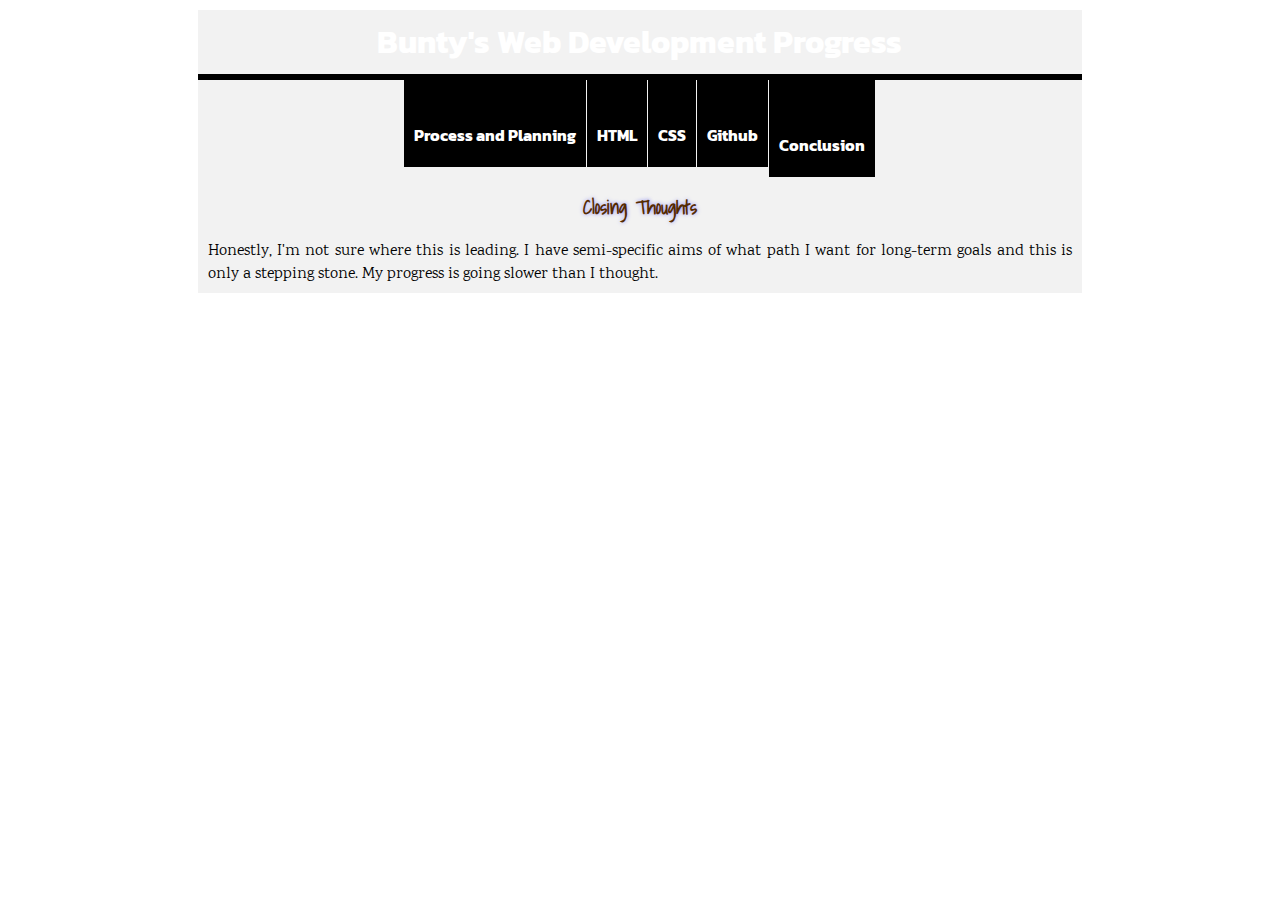
<file: closingthoughts.html>
<!DOCTYPE html>
<html>

<head>
    <meta charset="utf-8">
    <title>Closing Thoughts - Bunty's Web Dev Progress</title>
    <link rel="stylesheet" type="text/css" href="stylesheet.css">
</head>

<body>

<div id="wrap">

    <h1>Bunty's Web Development Progress</h1>
    <nav>
        <h1 class="outline">--- Main Navigation ---</h1>

        <div id="tabs">
            <ul>
                <li class="first"><a href="index.html"><section><h2>Process and Planning</h2></section></a>
                </li>
                <li><a href="html.html"><section><h2>HTML</h2></section></a>
                </li>
                <li><a href="css.html"><section><h2>CSS</h2></section></a>
                </li>
                <li><a href="github.html"><section><h2>Github</h2></section></a>
                </li>
                <li class="active"><a href="closingthoughts.html"><section><h2>Conclusion</h2></section></a>
                </li>
            </ul>
        </div>
    </nav>
    <section>
        <h1 class="outline">--- Content ---</h1>

        <div id="content">
            <section>
                <h3>Closing Thoughts</h3>
                <h4>Honestly, I'm not sure where this is leading. I have semi-specific aims of what path I want for long-term
                    goals and this is only a stepping stone. My progress is going slower than I thought.</h4>
            </section>
        </div>
    </section>
</div>

</body>
</html>
</file>
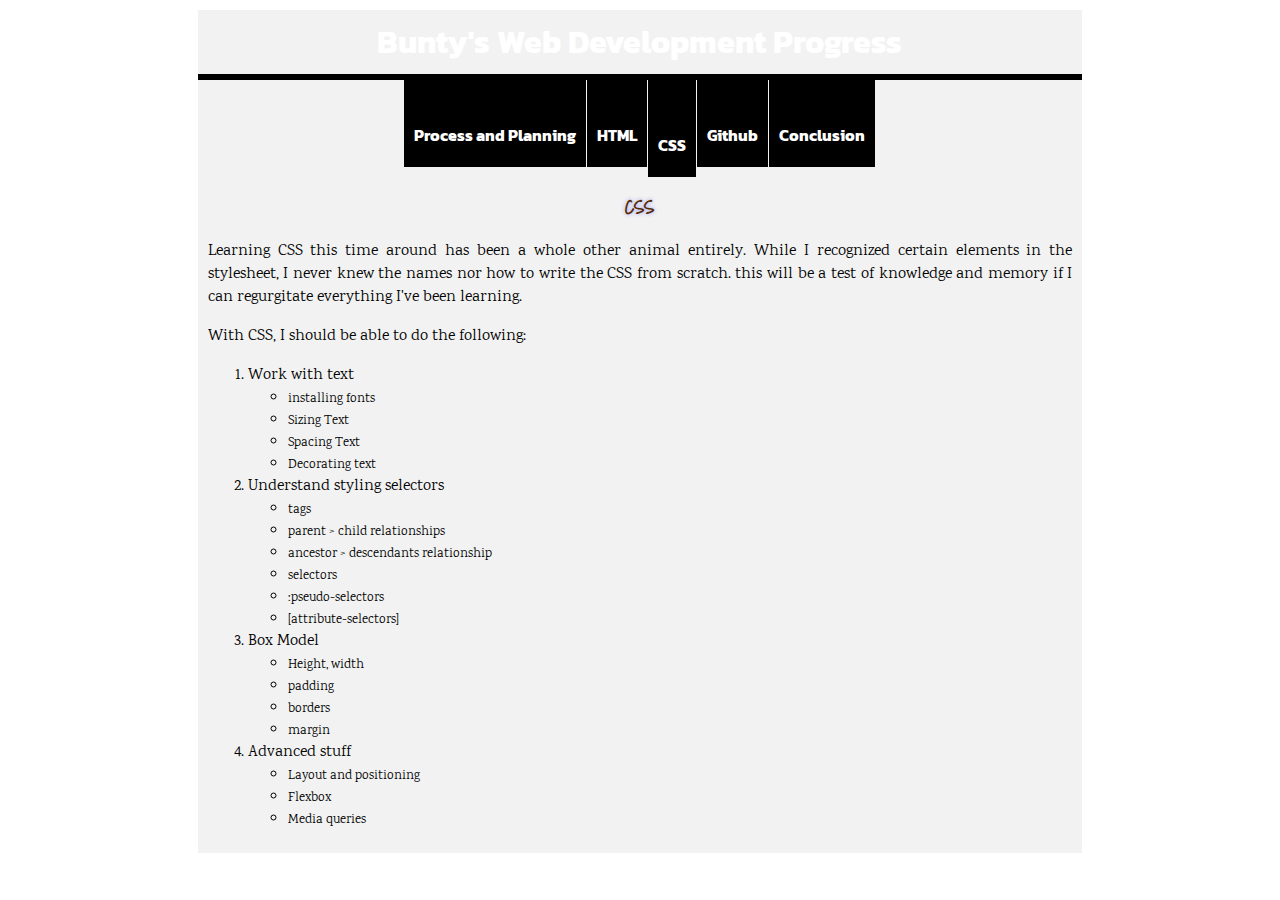
<file: css.html>
<!DOCTYPE html>
<html>

<head>
    <meta charset="utf-8">
    <title>CSS - Bunty's Web Dev Planning</title>
    <link rel="stylesheet" type="text/css" href="stylesheet.css">
</head>

<body>

<div id="wrap">

    <h1>Bunty's Web Development Progress</h1>
    <nav>
        <h1 class="outline">--- Main Navigation ---</h1>

        <div id="tabs">
            <ul>
                <li class="first"><a href="index.html"><section><h2>Process and Planning</h2></section></a>
                </li>
                <li><a href="html.html"><section><h2>HTML</h2></section></a>
                </li>
                <li class="active"><a href="css.html"><section><h2>CSS</h2></section></a>
                </li>
                <li><a href="github.html"><section><h2>Github</h2></section></a>
                </li>
                <li class="last"><a href="closingthoughts.html"><section><h2>Conclusion</h2></section></a>
                </li>
            </ul>
        </div>
    </nav>
    <section>
        <h1 class="outline">--- Content ---</h1>

        <div id="content">
            <section>
                <h3>CSS</h3>
                <p>Learning CSS this time around has been a whole other animal entirely. While I recognized certain elements in
                    the stylesheet, I never knew the names nor how to write the CSS from scratch. this will be a test of
                    knowledge and memory if I can regurgitate
                    everything I've been learning.</p>

                <p>With CSS, I should be able to do the following:</p>

                <ol>
                    <li>

                        <h4>Work with text</h4>
                        <ul>
                            <li><h5>installing fonts</h5></li>
                            <li><h5>Sizing Text</h5></li>
                            <li><h5>Spacing Text</h5></li>
                            <li><h5>Decorating text</h5></li>
                        </ul>

                    </li>

                    <li><h4>Understand styling selectors</h4>
                        <ul>
                            <li><h5>tags</h5></li>
                            <li><h5>parent > child relationships</h5></li>
                            <li><h5>ancestor > descendants relationship</h5></li>
                            <li><h5>selectors</h5></li>
                            <li><h5>:pseudo-selectors</h5></li>
                            <li><h5>[attribute-selectors]</h5></li>
                        </ul>
                    </li>
                    <li><h4>Box Model</h4>
                        <ul>
                            <li><h5>Height, width</h5></li>
                            <li><h5>padding</h5></li>
                            <li><h5>borders</h5></li>
                            <li><h5>margin</h5></li>
                        </ul>
                    </li>
                    <li><h4>Advanced stuff</h4>
                        <ul>
                            <li><h5>Layout and positioning</h5></li>
                            <li><h5>Flexbox</h5></li>
                            <li><h5>Media queries</h5></li>
                        </ul>
                    </li>
                </ol>
            </section>
        </div>
    </section>
</div>

</body>
</html>
</file>
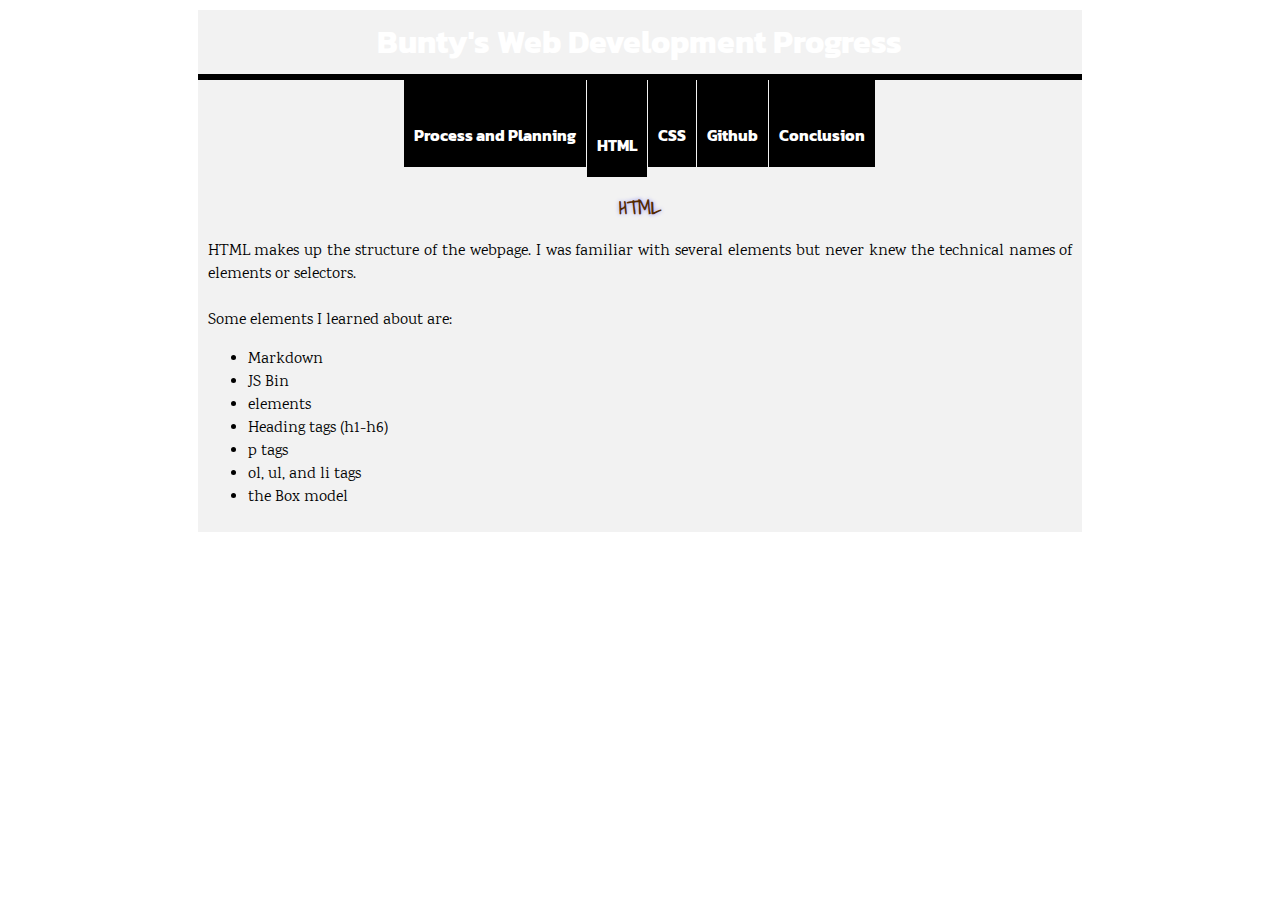
<file: html.html>
<!DOCTYPE html>
<html>

<head>
    <meta charset="utf-8">
    <title>HTML - Bunty's Web Dev Progress</title>
    <link rel="stylesheet" type="text/css" href="stylesheet.css">
</head>

<body>

<div id="wrap">

    <h1>Bunty's Web Development Progress</h1>
    <nav>
        <h1 class="outline">--- Main Navigation ---</h1>

        <div id="tabs">
            <ul>
                <li class="first"><a href="index.html"><section><h2>Process and Planning</h2></section></a>
                </li>
                <li class="active"><a href="html.html"><section><h2>HTML</h2></section></a>
                </li>
                <li><a href="css.html"><section><h2>CSS</h2></section></a>
                </li>
                <li><a href="github.html"><section><h2>Github</h2></section></a>
                </li>
                <li class="last"><a href="closingthoughts.html"><section><h2>Conclusion</h2></section></a>
                </li>
            </ul>
        </div>
    </nav>
    <section>
        <h1 class="outline">--- Content ---</h1>

        <div id="content">
            <section>
                <h3>HTML</h3>
                <p>HTML makes up the structure of the webpage. I was familiar with several elements but never knew the technical
                    names of elements or selectors. <br>
                    <br>
                    Some elements I learned about are:
                </p>
                <ul>
                    <li><h4>Markdown</h4></li>
                    <li><h4>JS Bin</h4></li>
                    <li><h4>elements</h4></li>
                    <li><h4>Heading tags (h1-h6)</h4></li>
                    <li><h4>p tags</h4></li>
                    <li><h4>ol, ul, and li tags</h4></li>
                    <li><h4>the Box model</h4></li>
                </ul>
            </section>
        </div>
    </section>
</div>

</body>
</html>
</file>
<file: stylesheet.css>
/*noinspection CssUnknownTarget,CssUnknownTarget,CssUnknownTarget,CssUnknownTarget,CssUnknownTarget,CssUnknownTarget,CssUnknownTarget,CssUnknownTarget,CssUnknownTarget,CssUnknownTarget,CssUnknownTarget*/

@import url(https://fonts.googleapis.com/css?family=Kanit|Shadows+Into+Light|Karma:400,500);
#wrap {
    width: 70%;
    margin: 10px auto;
    padding: 0 0 7px 0;
    background-color: #f2f2f2;
}
#tabs {
    clear: left;
    float: left;
    padding: 0;
    border-top: 6px solid #000;
    width: 100%;
    overflow: hidden;
}
#tabs ul {
    float: left;
    margin: 0;
    padding: 0 0 15px 0;
    list-style: none;
    position: relative;
    left: 50%;
    text-align: center;
}
#tabs ul li {
    display: block;
    float: left;
    list-style: none;
    margin: 0;
    padding: 0;
    position: relative;
    right: 50%;
}
#tabs ul li a {
    display: block;
    float: left;
    margin: 0 1px 0 0;
    padding: 30px 10px 6px 10px;
    background: #000;
    text-decoration: none;
    color: #fff;
}
#tabs ul li a:hover {
    padding: 35px 10px 6px 10px;
}
#tabs ul li.active a,
#tabs ul li.active a:hover {
    padding: 40px 10px 6px 10px;
}
h1 {
    background: url(http://static1.squarespace.com/static/55fe979de4b0fc002cb3f625/t/56138a68e4b050bca10784b6/1444121195385/jeep.jpg) 0 -15px;
    background-size: cover;
    padding: 8px;
    margin: 0;
    color: #ffffff;
    text-align: center;
    font-family: Kanit, sans-serif;
}

h2 {
    font-family: Kanit, serif;
    font-size: 1em;
}

h1.outline, .outline {
    display: none;
}

h3 {
    margin-top: 0;
    padding-top: 0;
    text-align: center;
    font-family: Shadows Into Light, sans-serif;
    color: #552A00;
    text-shadow: 0 0 4px rgba(0, 0, 255, .4);
}

h4 {
    margin: 0;
    font-weight: normal;
}
h5 {
    margin: 0;
    font-weight: normal;
}
#content {
    font-family: Karma, serif;
    padding: 0 10px;
    text-align: justify;
}
img {
    width: 100%;
    border: 2px solid black;
    border-radius: 4%;
    padding: 0;
    background-color: black;
}
.img-container {
    width: 50%;
    margin: 0 20px 0 5px;
    filter: drop-shadow(15px 17px 2px black) brightness(100%);
    float: right;
}
.clear {
    clear: both;
}
</file>
